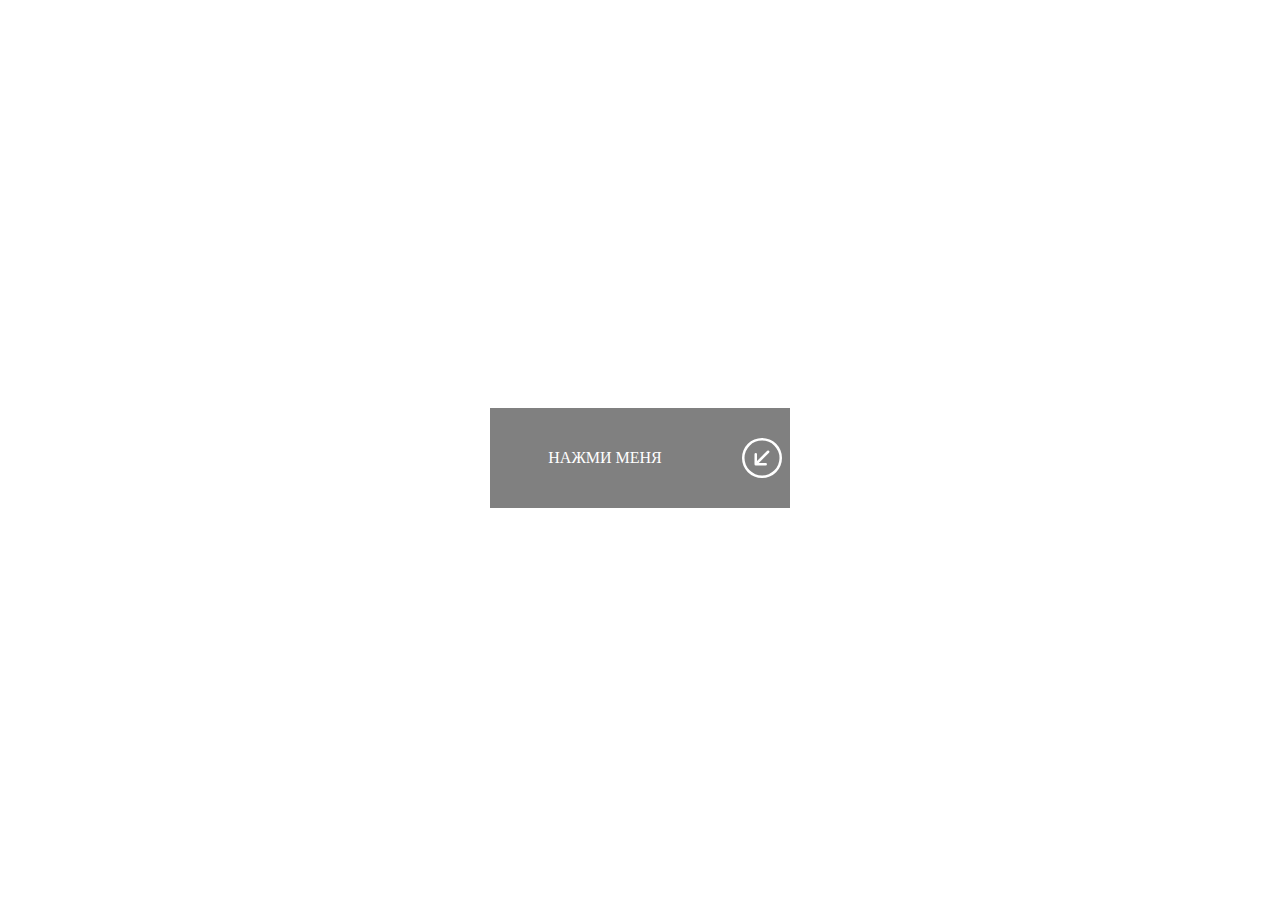
<file: задание 1.15.2/index.html>
<!DOCTYPE html>
<html lang="ru">
<head>
    <meta charset="UTF-8">
    <meta http-equiv="X-UA-Compatible" content="IE=edge">
    <meta name="viewport" content="width=device-width, initial-scale=1.0">
    <link rel="stylesheet" href="./style.css">
    <title>animate</title>
</head>
<body class="body">
    <section class="box">
       <button class="button">нажми меня
        <div class="img">
            <svg xmlns="http://www.w3.org/2000/svg" width="40" height="40" fill="currentColor" class="img bi-1 active" viewBox="0 0 16 16">
                <path fill-rule="evenodd" d="M1 8a7 7 0 1 0 14 0A7 7 0 0 0 1 8zm15 0A8 8 0 1 1 0 8a8 8 0 0 1 16 0zm-5.904-2.854a.5.5 0 1 1 .707.708L6.707 9.95h2.768a.5.5 0 1 1 0 1H5.5a.5.5 0 0 1-.5-.5V6.475a.5.5 0 1 1 1 0v2.768l4.096-4.097z"/>
              </svg>
              <svg xmlns="http://www.w3.org/2000/svg" width="40" height="40" fill="currentColor" class="img bi-2" viewBox="0 0 16 16">
                <path d="M16 8A8 8 0 1 0 0 8a8 8 0 0 0 16 0zm-5.904-2.803a.5.5 0 1 1 .707.707L6.707 10h2.768a.5.5 0 0 1 0 1H5.5a.5.5 0 0 1-.5-.5V6.525a.5.5 0 0 1 1 0v2.768l4.096-4.096z"/>
              </svg>
        </div>
       </button>
    </section>
    <script src="./js.js"></script>
</body>
</html>
</file>
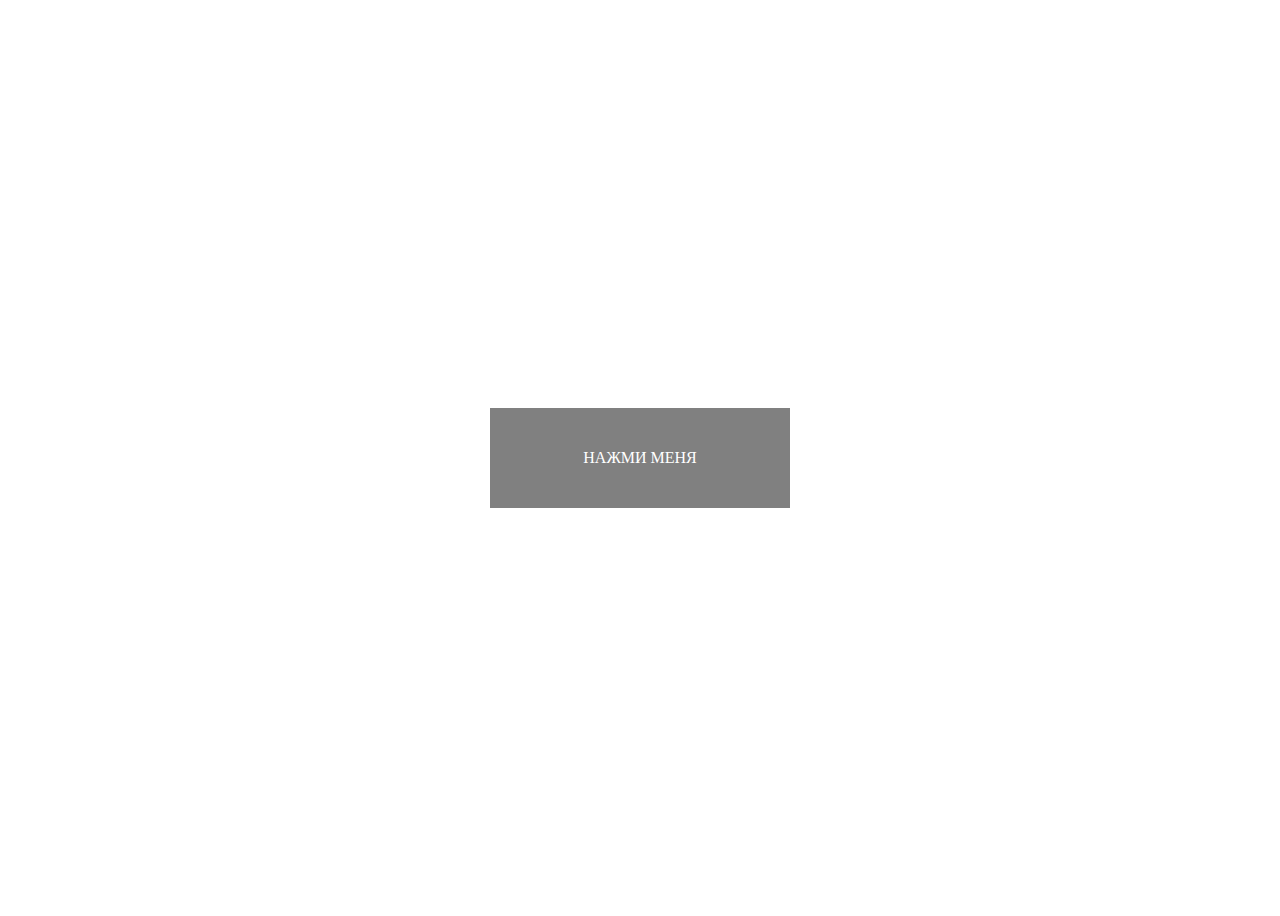
<file: задание 1.15.4/index.html>
<!DOCTYPE html>
<html lang="ru">
<head>
    <meta charset="UTF-8">
    <meta http-equiv="X-UA-Compatible" content="IE=edge">
    <meta name="viewport" content="width=device-width, initial-scale=1.0">
    <link rel="stylesheet" href="./style.css">
    <title>animate</title>
</head>
<body class="body">
    <section class="box">
       <button class="button">нажми меня</div>
       </button>
    </section>
    <script src="./js.js"></script>
</body>
</html>
</file>
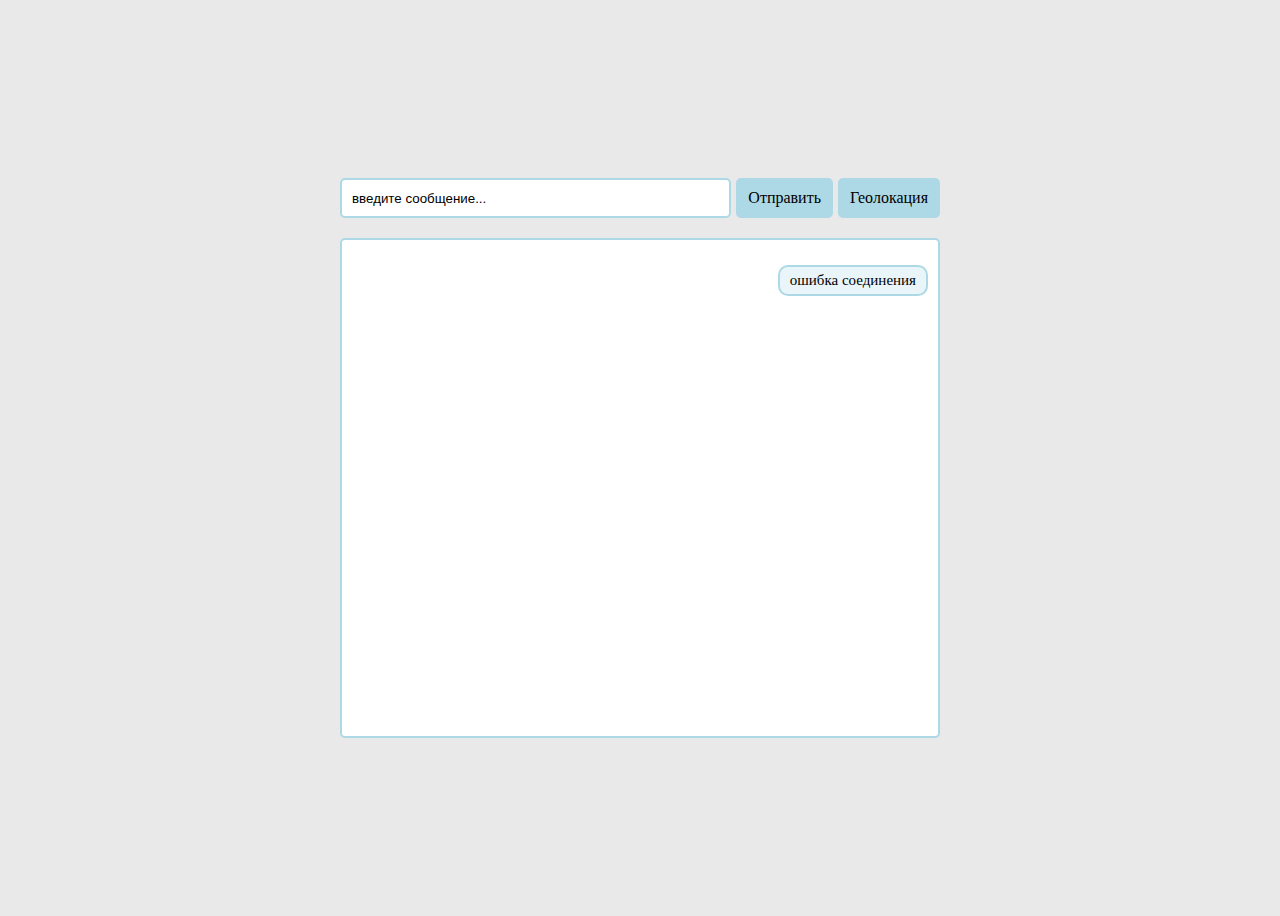
<file: задание 1.15.5/index.html>
<!DOCTYPE html>
<html lang="ru">
<head>
    <meta charset="UTF-8">
    <meta http-equiv="X-UA-Compatible" content="IE=edge">
    <meta name="viewport" content="width=device-width, initial-scale=1.0">
    <link rel="stylesheet" href="./style.css">
    <title>animate</title>
</head>
<body class="body">
    <section class="chat">
        <form class="chat__form" action="">
            <input onclick="return true;" type="text" class="chat__input" placeholder="введите сообщение...">
            <button onclick="return false;" class="chat__send-button">Отправить</button>
            <button onclick="return false;" class="chat__send-button geo">Геолокация</button>
            
        </form> 
        <div class="chat__text-field"></div>
    </section>
    <script src="./js.js"></script>
</body>
</html>
</file>
<file: задание 1.15.2/style.css>
button {
  padding: 0;
  border: none;
  font: inherit;
  color: inherit;
  background-color: transparent;
  cursor: pointer;
}

.body {
  display: -webkit-box;
  display: -ms-flexbox;
  display: flex;
  -webkit-box-align: center;
      -ms-flex-align: center;
          align-items: center;
  -webkit-box-pack: center;
      -ms-flex-pack: center;
          justify-content: center;
  height: 100vh;
}

.box {
  display: -webkit-box;
  display: -ms-flexbox;
  display: flex;
}

.button {
  width: 300px;
  height: 100px;
  background-color: gray;
  display: flex;
  align-items: center;
  justify-content: center;
  text-transform: uppercase;
  color: white;
}
.img {
  margin-left: 30px;
  width: 40px;
  height: 40px;
}

.bi-1 {
  position: absolute;
  opacity: 0;
}
.bi-2 {
  position: absolute;
  opacity: 0;

}
.active{
  opacity: 1;

}
</file>
<file: задание 1.15.4/style.css>
button {
  padding: 0;
  border: none;
  font: inherit;
  color: inherit;
  background-color: transparent;
  cursor: pointer;
}

.body {
  display: -webkit-box;
  display: -ms-flexbox;
  display: flex;
  -webkit-box-align: center;
      -ms-flex-align: center;
          align-items: center;
  -webkit-box-pack: center;
      -ms-flex-pack: center;
          justify-content: center;
  height: 100vh;
}

.box {
  display: -webkit-box;
  display: -ms-flexbox;
  display: flex;
}

.button {
  width: 300px;
  height: 100px;
  background-color: gray;
  display: flex;
  align-items: center;
  justify-content: center;
  text-transform: uppercase;
  color: white;
}
.img {
  margin-left: 30px;
  width: 40px;
  height: 40px;
}

.bi-1 {
  position: absolute;
  opacity: 0;
}
.bi-2 {
  position: absolute;
  opacity: 0;

}
.active{
  opacity: 1;

}
</file>
<file: задание 1.15.5/style.css>
button {
  padding: 0;
  border: none;
  font: inherit;
  color: inherit;
  background-color: transparent;
  cursor: pointer;
}

* {
  -webkit-box-sizing: border-box;
          box-sizing: border-box;
}

.body {
  background-color: rgb(233, 233, 233);
  display: -webkit-box;
  display: -ms-flexbox;
  display: flex;
  -webkit-box-align: center;
  -ms-flex-align: center;
  align-items: center;
  -webkit-box-pack: center;
  -ms-flex-pack: center;
  justify-content: center;
  height: 100vh;
}

.chat {
  display: -webkit-box;
  display: -ms-flexbox;
  display: flex;
  -webkit-box-orient: vertical;
  -webkit-box-direction: normal;
      -ms-flex-direction: column;
          flex-direction: column;
  width: 600px;
}
.chat__form {
  width: 100%;
  display: -webkit-box;
  display: -ms-flexbox;
  display: flex;
  -webkit-box-align: center;
      -ms-flex-align: center;
          align-items: center;
  -webkit-box-pack: justify;
      -ms-flex-pack: justify;
          justify-content: space-between;
}
.chat__input {
  margin: 0 0 20px 0;
  padding-left: 10px;
  width: 420px;
  min-height: 40px;
  border: 2px solid lightblue;
  border-radius: 5px;
}
.chat__input::-webkit-input-placeholder {
  color: black;
}
.chat__input::-moz-placeholder {
  color: black;
}
.chat__input:-ms-input-placeholder {
  color: black;
}
.chat__input::-ms-input-placeholder {
  color: black;
}
.chat__input::placeholder {
  color: black;
}
.chat__send-button {
  border: 2px solid lightblue;
  margin: 0 0 20px 5px;
  padding: 0 10px 0 10px;
  width: -webkit-fit-content;
  width: -moz-fit-content;
  width: fit-content;
  height: 40px;
  border-radius: 5px;
  background-color: lightblue;
}
.chat__text-field {
  display: -webkit-box;
  display: -ms-flexbox;
  display: flex;
  -webkit-box-orient: vertical;
  -webkit-box-direction: normal;
      -ms-flex-direction: column;
          flex-direction: column;
  padding: 10px;
  background-color: white;
  border: 2px solid lightblue;
  width: 100%;
  height: 500px;
  border-radius: 5px;
  -webkit-border-radius: 5px;
  -moz-border-radius: 5px;
  -ms-border-radius: 5px;
  -o-border-radius: 5px;
  overflow: scroll;
  overflow-x: hidden;
}
.chat__message {
  -ms-flex-item-align: end;
      align-self: flex-end;
  width: -webkit-fit-content;
  width: -moz-fit-content;
  width: fit-content;
  max-width: 500px;
  display: block;
  padding: 5px 10px 5px 10px;
  color: black;
  font-size: 15px;
  background-color: rgba(173, 216, 230, 0.25);
  border: 2px solid lightblue;
  border-radius: 10px;
  -webkit-border-radius: 10px;
  -moz-border-radius: 10px;
  -ms-border-radius: 10px;
  -o-border-radius: 10px;
}

.answer {
  -ms-flex-item-align: start;
      align-self: flex-start;
  color: red;
}

.link {
  text-decoration: none;
}
</file>
